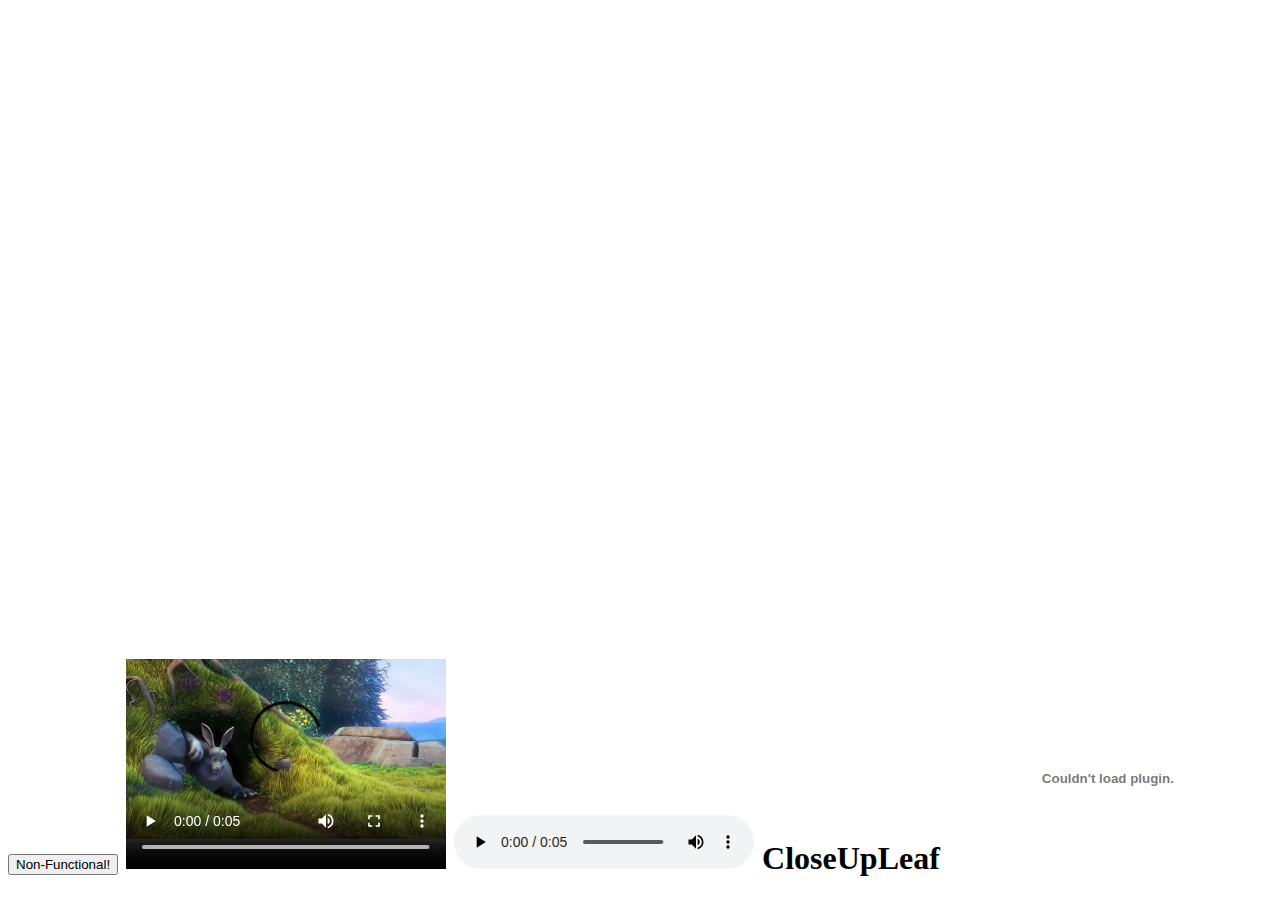
<file: embeddingOriginalWork.html>
<!DOCTYPE html>
<html>
    <head>
        <title>Hello World</title>
    </head>
    <body>
        <h1>
                <iframe align="middle" align="right" width="560" height="315" src="https://www.youtube.com/embed/p_di4Zn4wz4?start=180" frameborder="0" allow="accelerometer; autoplay; encrypted-media; gyroscope; picture-in-picture" allowfullscreen></iframe>
                <iframe src="https://www.google.com/maps/embed?pb=!1m18!1m12!1m3!1d10750.69537338664!2d-122.30531964688437!3d47.65190457623395!2m3!1f0!2f0!3f0!3m2!1i1024!2i768!4f13.1!3m3!1m2!1s0x549014929d8535eb%3A0x6b742c7901b82ba3!2sUniversity+of+Washington!5e0!3m2!1sen!2sus!4v1554327083591!5m2!1sen!2sus" width="600" height="450" frameborder="0" style="border:0" allowfullscreen></iframe>
                <button type="button">Non-Functional!</button>
                <video width="320" height="240" controls>
                    <source src="Sample.mp4" type="video/mp4">
                    Your browser does not support the video tag.
                </video>
                <audio controls>
                <source src="Sample.mp4" width="320" height="240" frameborder="0" allowfullscreen></iframe>" type="audio/mpeg">
                </audio>
                <object data="https://images.pexels.com/photos/326055/pexels-photo-326055.jpeg?cs=srgb&dl=beautiful-blur-bright-326055.jpg&fm=jpg"
                width="320px" height="180px">CloseUpLeaf</object> 
                <object width="320" height="180" data="PDF.pdf"></object>
                <script src="//rss.bloople.net/?url=https%3A%2F%2Ftranr7-1866326.github.io%2FembeddingOriginalWork.html&showtitle=false&type=js"></script>

        </h1>
        
    </body>
</html>
</file>
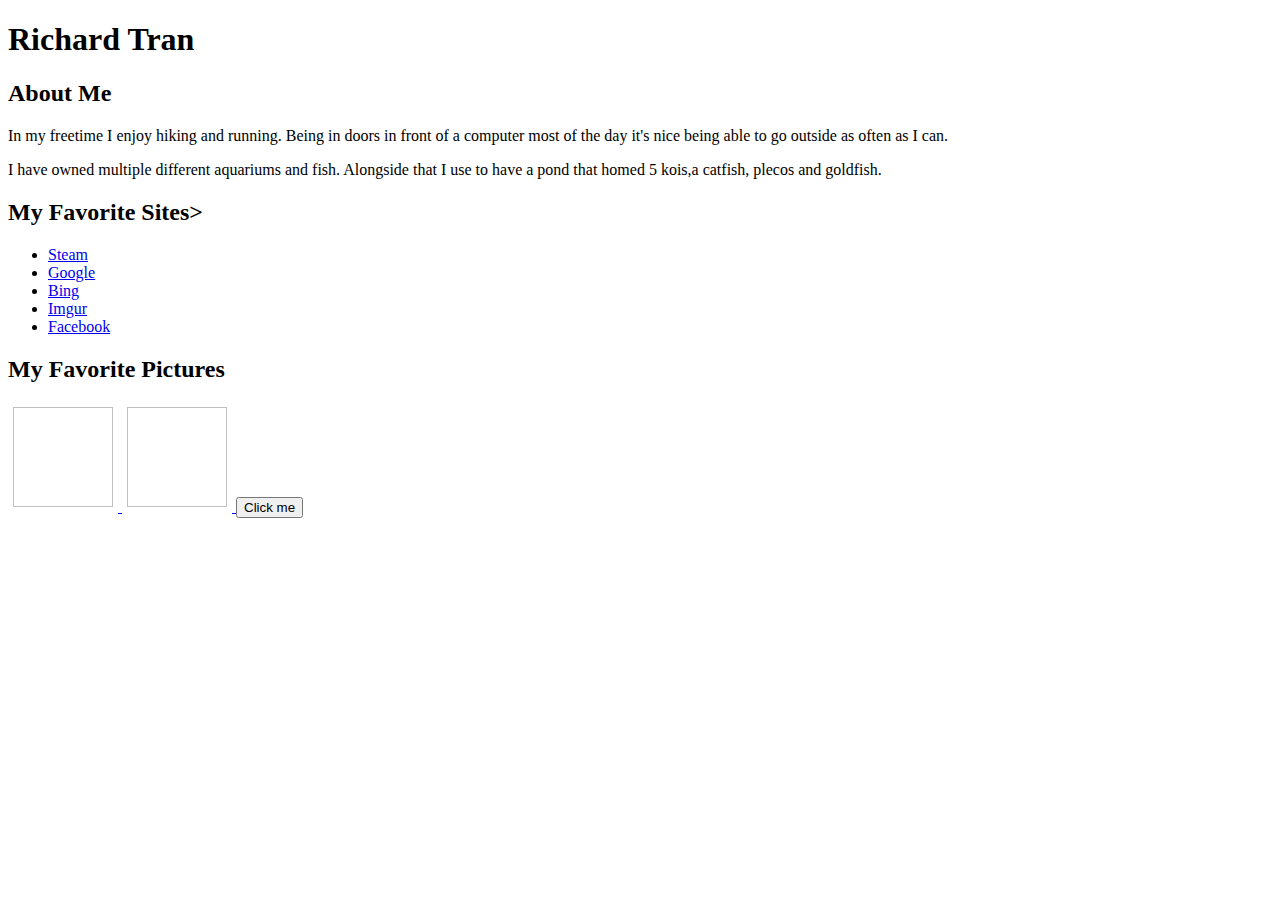
<file: tags.html>
<!DOCTYPE html>
<html>
	<head>
		<title>Richard's Awesome Website</title>
	</head>
	<body>
		<style> color: green </style>
	<h1> Richard Tran </h1>
	<h2> About Me </h2>
	<p> In my freetime I enjoy hiking and running.
	Being in doors in front of a computer most of 
	the day it's nice being able to go outside as often as I can.
	</p>
	
	<p> I have owned multiple different aquariums and fish. Alongside that I use
	to have a pond that homed 5 kois,a catfish, plecos and goldfish.
	</p>
		<h2>My Favorite Sites></h2>
		<ul>
			<li><a href="https://store.steampowered.com">Steam</a>   </li>
			<li><a href="https://google.com">Google</a></li>
			<li><a href="https://bing.com">Bing</a></li>
			<li><a href="https://imgur.com">Imgur</a></li>
			<li><a href="https://facebook.com">Facebook</a></li>
		</ul>
		<h2>My Favorite Pictures</h2>
			<a href="https://commons.wikimedia.org/wiki/File:Stanley_Woggle-Bug.jpg"><img src"https://farm3.staticflickr.com/2883/33047164391_0df16e4989_b.jpg"title="Steam Racer"style="width:100px;height:100px;margin:5px" </a>
			<a href="https://www.flickr.com/photos/robiwan_kenobi/33047164391"><img src"https://upload.wikimedia.org/wikipedia/commons/c/c7/Stanley_Woggle-Bug.jpg"title="Black and White Steam Car"style="width:100px;height:100px;margin:5px" </a>

		<button>Click me</button>
	</body>
	
</html>
</file>
